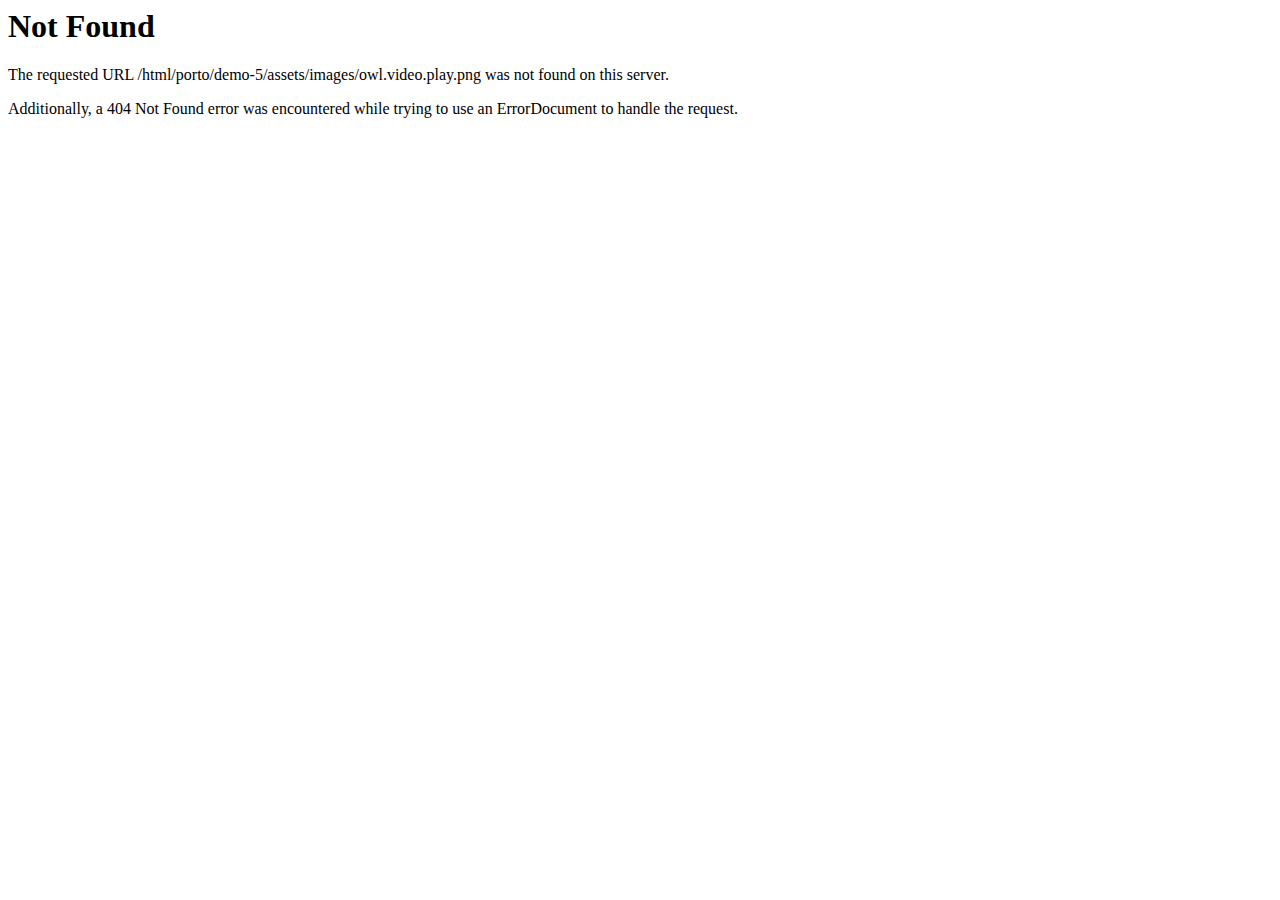
<file: Assets/images/owl.video.play.html>
<!DOCTYPE HTML PUBLIC "-//IETF//DTD HTML 2.0//EN">
<html><head>
<title>404 Not Found</title>
</head><body>
<h1>Not Found</h1>
<p>The requested URL /html/porto/demo-5/assets/images/owl.video.play.png was not found on this server.</p>
<p>Additionally, a 404 Not Found
error was encountered while trying to use an ErrorDocument to handle the request.</p>
</body></html>
</file>
